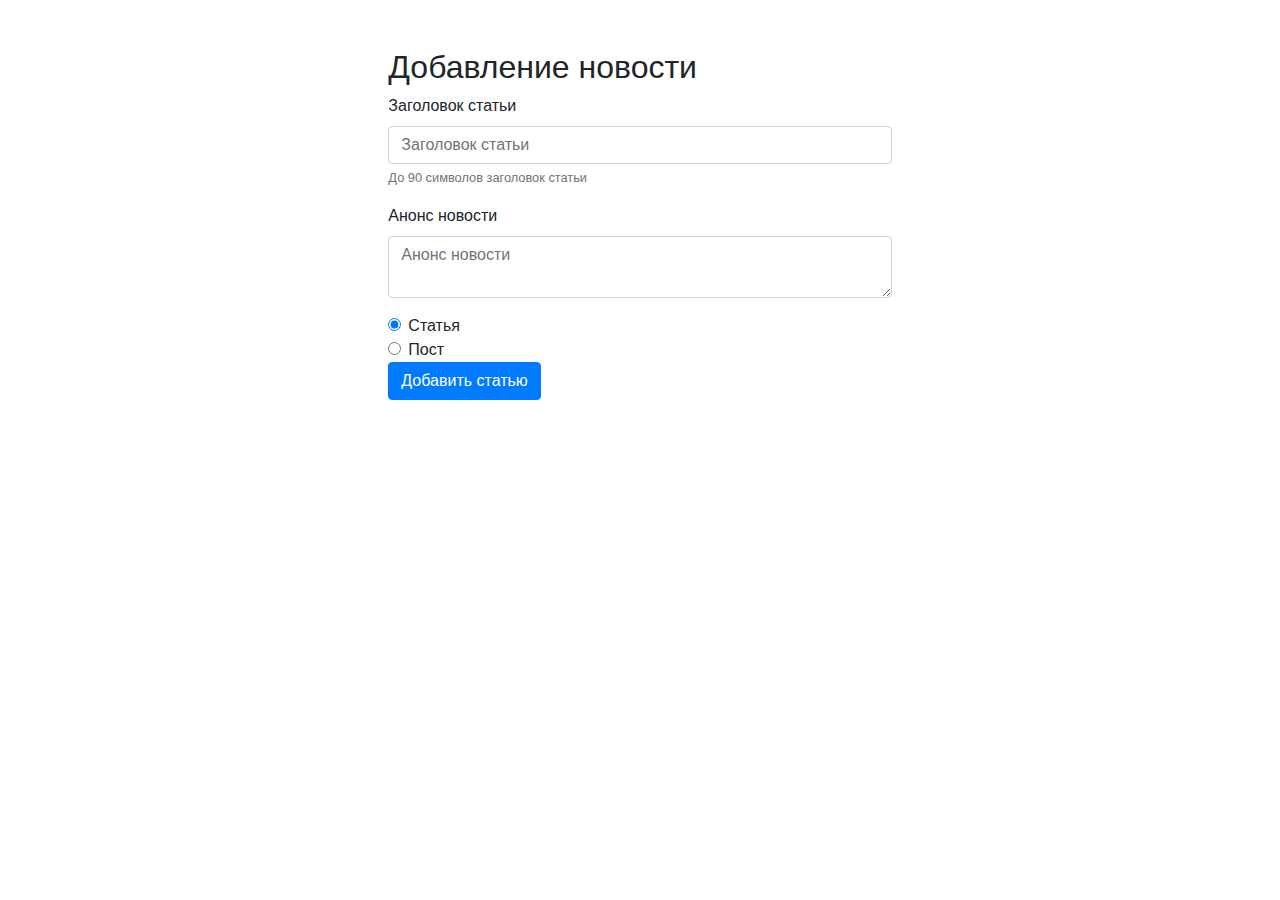
<file: zad.html>
<!DOCTYPE html>
<html>
<head>
 <meta charset="utf-8">
 <title>Небольшой вебсайт</title>
 <link rel="stylesheet"
href="https://maxcdn.bootstrapcdn.com/bootstrap/4.0.0-
beta.2/css/bootstrap.min.css" integrity="sha384-
PsH8R72JQ3SOdhVi3uxftmaW6Vc51MKb0q5P2rRUpPvrszuE4W1povHYgTpBfshb"
crossorigin="anonymous">
</head>
<body>
 <br><br>
 <div class="container col-lg-5">
 <h2>Добавление новости</h2>
 <form>
 <div class="form-group" id="form_input">
 <label for="title">Заголовок статьи</label>
 <input type="text" class="form-control" id="title"
maxlength="90" placeholder="Заголовок статьи">
 <small id="emailHelp" class="form-text text-muted">До 90
символов заголовок статьи</small>
 </div>
 <div class="form-group">
 <label for="intro">Анонс новости</label>
 <textarea id="intro" maxlength="255" class="form-control"
placeholder="Анонс новости"></textarea>
 </div>
 <div class="form-check">
 <label class="form-check-label">
 <input class="form-check-input" type="radio" name="type"
id="type" value="article" checked>
 Статья
 </label>
 </div>
 <div class="form-check">
 <label class="form-check-label">
 <input class="form-check-input" type="radio" name="type"
id="type_2" value="post">
 Пост
 </label>
 </div>
 <div id="mess" class="text-danger"></div>
 <button type="button" onclick="check ()" name="send" id="send"
class="btn btn-primary">Добавить статью</button>
 </form>
 <br><br>
 <div class="bg-success" id="articles"></div>
 </div>

 <script>
 function check () {
 var title = document.getElementById("title").value;
 var radios = document.getElementsByName('type');
 for (var i = 0, length = radios.length; i < length; i++) {
 if (radios[i].checked) {
 // Делаем что угодно с найденной выбранной radio кнопкой
 var type = radios[i].value;
 // Как только нашли выбранную radio кнопку мы можем выйти из
цикла
 break;
 }
 }
 var intro = document.getElementById("intro").value;
 if (title == "")
 document.getElementById("mess").innerHTML = "Введите заголовок для
статьи<br><br>";
 else if (intro == "")
 document.getElementById("mess").innerHTML = "Введите анонс для
статьи<br><br>";
 else {
 alert ("Все отлично, статья опубликована");
 document.getElementById("articles").innerHTML = "<h2>" + title +
"</h2><p>" + intro + "</p>";
 }
 }
 </script>
</body>
</html>
</file>
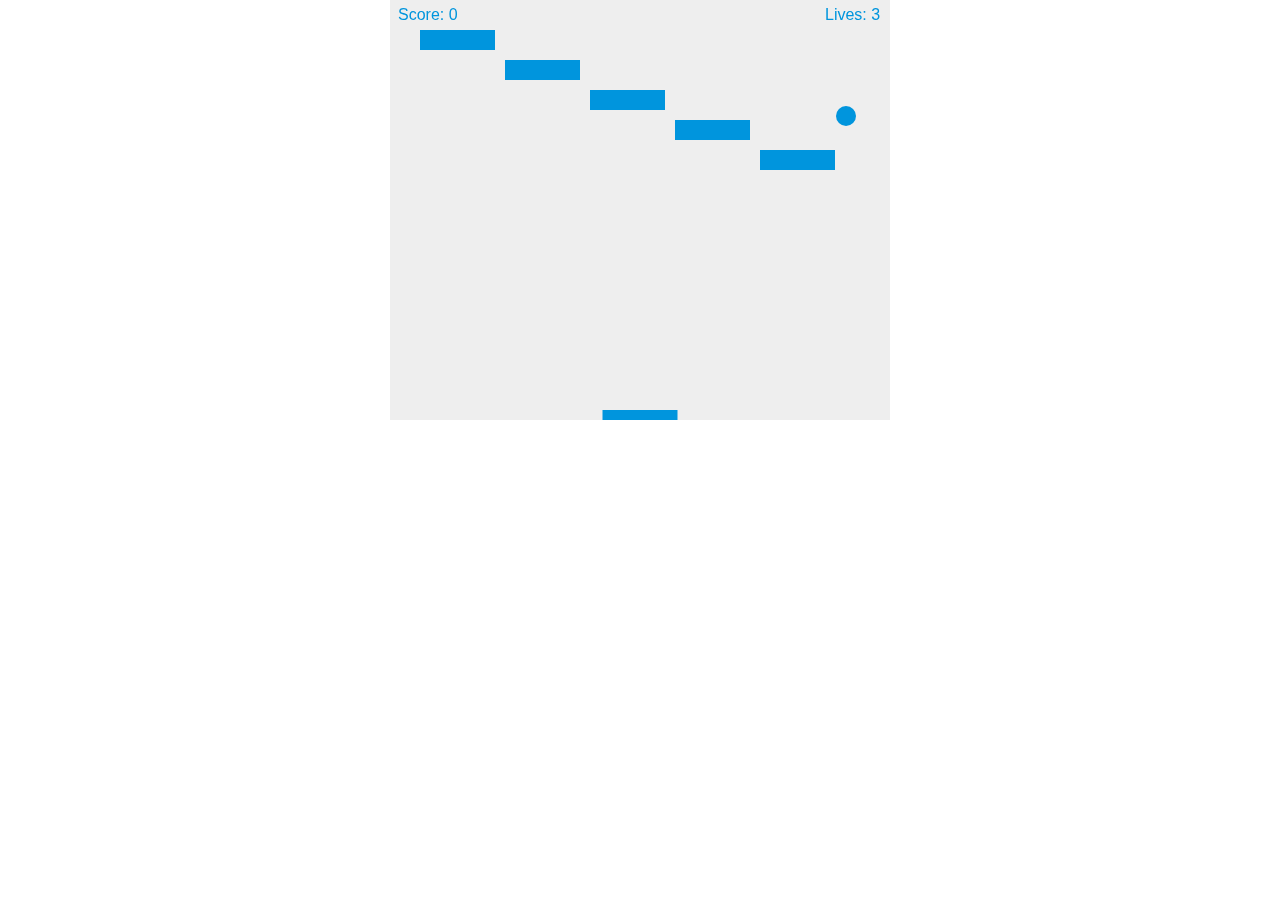
<file: задание/pingpong.html>
<!DOCTYPE html>
<html lang="en">
<head>
    <meta charset="UTF-8">
    <meta http-equiv="X-UA-Compatible" content="IE=edge">
    <meta name="viewport" content="width=device-width, initial-scale=1.0">
    <title>GAmedev Canvas Workshop</title>
    <style>
        *{
            padding: 0;
            margin: 0;
        }
        canvas{
            background-color: #eee;
            display: block;
            margin: 0 auto;
        }
    </style>
</head>
<body>
    <canvas id="myCanvas" width="500" height="420">

    </canvas>

    <script>
        let canvas = document.getElementById("myCanvas");
        let ctx = canvas.getContext("2d");
        let ballRadius = 10;
        let x = canvas.width/2;
        let y = canvas.height-30;
        let dx = 2;
        let dy = -2;
        let paddH = 10;
        let paddW = 75;
        let paddX = (canvas.width-paddW)/2;
        let rightPress  =false;
        let leftPress = false;
        let interval = setInterval(draw, 10);
        let brickRowCount = 5;
        let brickColumCount = 3;
        let brickW = 75;
        let brickH = 20;
        let brickPadd = 10;
        let brickoffsetTop = 30;
        let brickoffsetLeft = 30;
        let score = 0;
        let lives = 3;

        let bricks = [];
        for (var c = 0; c < brickColumCount; c++) {
          bricks[c] = [];
          for (var r = 0; r < brickRowCount; r++) {
            bricks[c][r] = {x:0, y:0, status:1};
          }
        }

        document.addEventListener("keydown", keyDownHander, false);
        document.addEventListener("keyup", keyUpHander, false);
        document.addEventListener("mousemove", mouseMoveHandler, false);

        function keyDownHander(e) {
            if (e.code  =="ArrowRight") {
                rightPress = true;
            }
            else if(e.code  =="ArrowLeft"){
                leftPress = true;
            }
        }

        function keyUpHander(e) {
            if (e.code  =="ArrowRight") {
                rightPress = false;
            }
            else if(e.code  =="ArrowLeft"){
                leftPress = false;
            }
        }

        function mouseMoveHandler(e) {
          let relativeX = e.clientX - canvas.offsetLeft;
          if (relativeX > 0 && relativeX < canvas.width) {
            paddX = relativeX - paddW/2;
          }
        }

        function collisionDetection() {
          for (var c = 0; c < brickColumCount; c++) {
            for (var r = 0; r < brickRowCount; r++) {
              let b = bricks [c][r];
              if (b.status ==1) {
                if (x>b.x && x<b.x+brickW && y > b.y && y < b.y+brickH) {
                  dy = -dy;
                  b.status = 0;
                  score++;
                  if (score == brickRowCount*brickColumCount) {
                    alert("You win, Congrats!");
                    document.location.reload();
                  }
                }
              }
            }
          }
        }

        function drawBall() {
            ctx.beginPath();
            ctx.arc(x,y,ballRadius,0, Math.PI*2);
            ctx.fillStyle = "#0095DD";
            ctx.fill();
            ctx.closePath();
        }

        function drawPaddle() {
          ctx.beginPath();
          ctx.rect(paddX, canvas.height-paddH, paddW, paddH);
          ctx.fillStyle = "#0095DD";
          ctx.fill();
          ctx.closePath();
        }

        function drawBrick() {
          for (var c = 0; c < brickColumCount; c++) {
            for (var r = 0; r < brickRowCount; r++) {
              if (bricks[c][r].status == 1){
                let brickX = (r*(brickW+brickPadd))+brickoffsetLeft;
                let brickY = (r*(brickH+brickPadd))+brickoffsetTop;
                bricks[c][r].x = brickX;
                bricks[c][r].y = brickY;
                ctx.beginPath();
                ctx.rect(brickX, brickY, brickW, brickH);
                ctx.fillStyle = "#0095DD";
                ctx.fill();
                ctx.closePath();
              }
            }
          }
        }

        function drawScore() {
          ctx.font = "16px Arial";
          ctx.fillStyle = "#0095DD";
          ctx.fillText("Score: " + score, 8, 20);
        }

        function drawLives() {
          ctx.font = "16px Arial";
          ctx.fillStyle = "#0095DD";
          ctx.fillText("Lives: " + lives, canvas.width-65, 20);
        }

        function draw() {
            ctx.clearRect(0,0, canvas.width, canvas.height);
            drawBrick();
            drawBall();
            drawPaddle();
            drawScore();
            drawLives();
            collisionDetection();

            if (x+dx > canvas.width-ballRadius || x + dx < ballRadius) {
                dx = -dx;
            }
            if (y+dy < ballRadius) {
                dy = -dy;
            } else if (y + dy > canvas.height-ballRadius) {
              if (x > paddX && x < paddX + paddW) {
                dy = -dy;
              }
              else {
                lives--;
                if (!lives) {
                  alert("Game over!");
                  document.location.reload();
                }
                else {
                  x = canvas.width/2;
                  y = canvas.height-30;
                  dx = 2;
                  dy = -2;
                  paddX = (canvas.width-paddW)/2;
                }
              }
            }
            if (rightPress && paddX < canvas.width-paddW) {
              paddX += 7;
            }
            else if(leftPress && paddX > 0){
              paddX -=7;
            }
            x += dx;
            y += dy;
        }

        setInterval(draw,10);
        </script>
</body>
</html>
</file>
